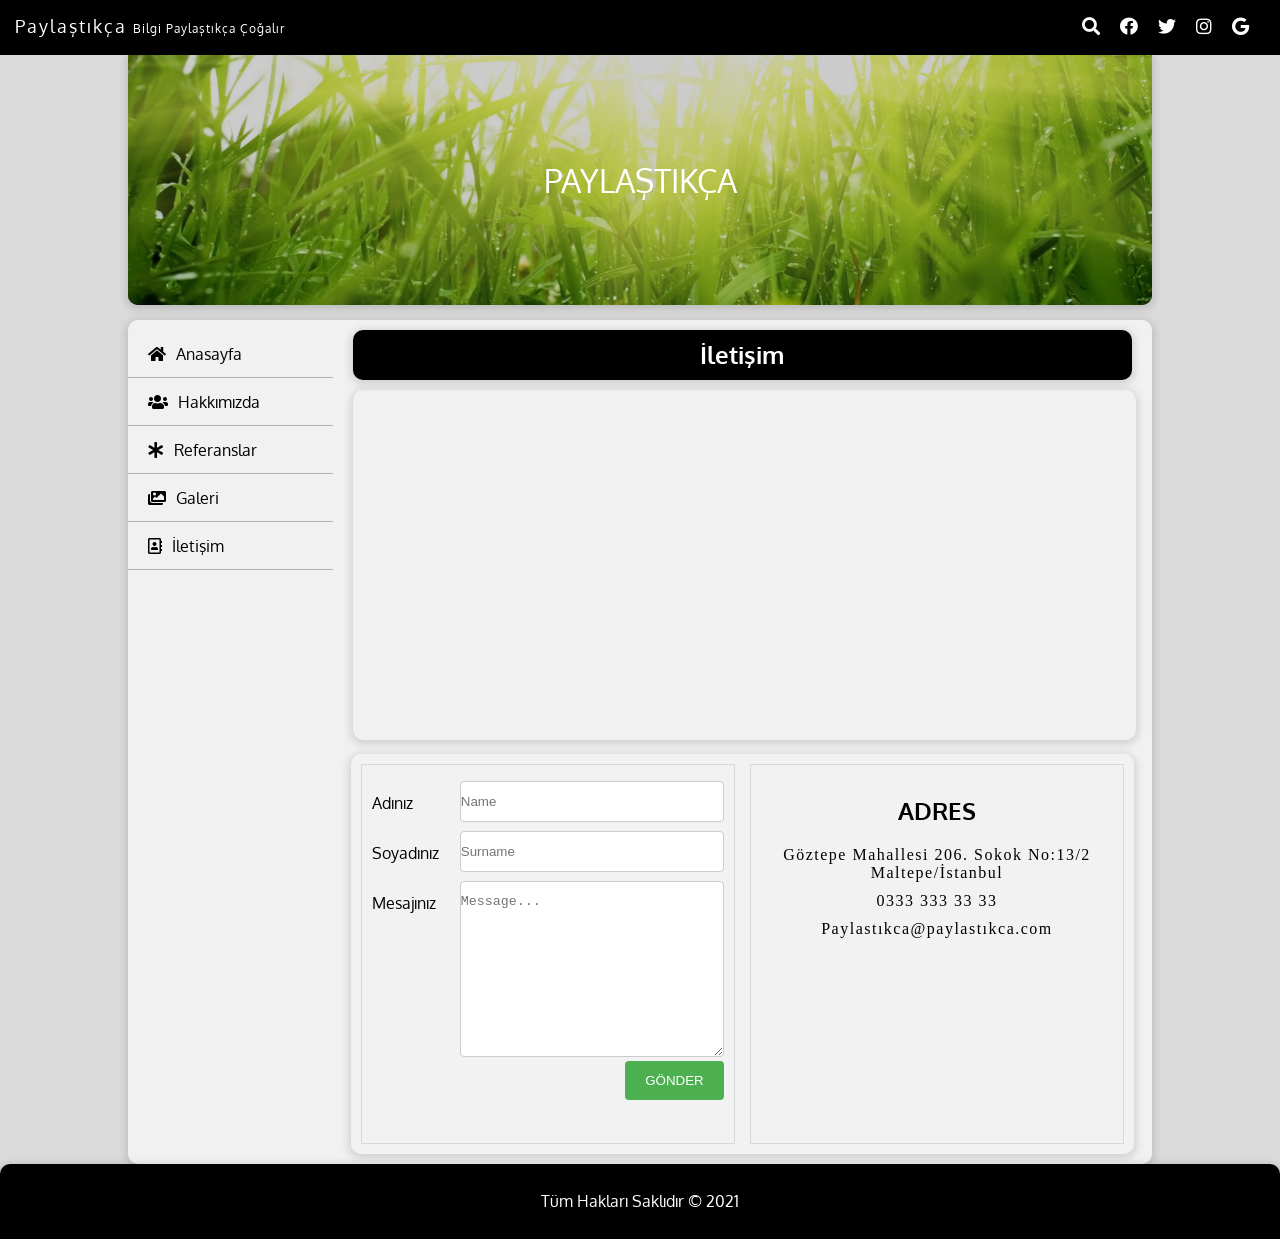
<file: iletisim.html>
<!DOCTYPE html>
<html lang="en">

<head>
    <meta charset="UTF-8">
    <meta http-equiv="X-UA-Compatible" content="IE=edge">
    <meta name="viewport" content="width=device-width, initial-scale=1.0">
    <title>İletişim</title>
    <link rel="stylesheet" href="style.css">

    <link rel="preconnect" href="https://fonts.googleapis.com">
    <link rel="preconnect" href="https://fonts.gstatic.com" crossorigin>
    <link href="https://fonts.googleapis.com/css2?family=Oxygen:wght@300&display=swap" rel="stylesheet">
    <link rel="stylesheet" href="https://use.fontawesome.com/releases/v5.0.13/css/all.css"
        integrity="sha384-DNOHZ68U8hZfKXOrtjWvjxusGo9WQnrNx2sqG0tfsghAvtVlRW3tvkXWZh58N9jp" crossorigin="anonymous">

</head>

<body>

    <div id="social">
        <font>Paylaştıkça <span> Bilgi Paylaştıkça Çoğalır</span> </font>

        <i class="fas fa-search"></i>
        <i class="fab fa-facebook"></i>
        <i class="fab fa-twitter"></i>
        <i class="fab fa-instagram"></i>
        <i class="fab fa-google"></i>

    </div>

    <div id="container">
        <header>
            <img id="header-resim" src="img/banner1.jpg" alt="">
            <div id="centered">Paylaştıkça</div>
        </header>

        <section>
            <nav>
                <ul>
                    <li><a href="index.html"><i class="fas fa-home"></i>Anasayfa</a></li>
                    <li><a href="hakkımızda.html"><i class="fas fa-users"></i>Hakkımızda</a></li>
                    <li><a href="referanslar.html"><i class="fas fa-asterisk"></i>Referanslar</a></li>
                    <li><a href="galeri.html"><i class="fas fa-images"></i>Galeri</a></li>
                    <li><a href="iletisim.html"><i class="far fa-address-book"></i>İletişim</a></li>
                </ul>
            </nav>
            <main>
                <h1>İletişim</h1>

                <iframe
                    src="https://www.google.com/maps/embed?pb=!1m18!1m12!1m3!1d770809.1643349242!2d28.4503653899169!3d41.00395763244601!2m3!1f0!2f0!3f0!3m2!1i1024!2i768!4f13.1!3m3!1m2!1s0x14caa7040068086b%3A0xe1ccfe98bc01b0d0!2zxLBzdGFuYnVs!5e0!3m2!1str!2str!4v1629466125211!5m2!1str!2str"
                    width="" height="" style="border:0;" allowfullscreen="" loading="lazy"></iframe>


                <section class="section1">

                    <div class="form">

                        <div class="row">

                            <div class="col25">
                                <label for="">Adınız</label>
                            </div>

                            <div class="col75">
                                <input type="text" placeholder="Name">
                            </div>

                        </div>

                        <div class="row">

                            <div class="col25">
                                <label for="">Soyadınız</label>
                            </div>

                            <div class="col75">
                                <input type="text" placeholder="Surname">
                            </div>

                        </div>

                        <div class="row">

                            <div class="col25">
                                <label for="">Mesajınız</label>
                            </div>

                            <div class="col75">
                                <textarea name="" id="" cols="30" rows="10" placeholder="Message..."></textarea>
                            </div>

                        </div>

                        <div class="row">

                           <input type="submit" value="GÖNDER">
                            </div>

                        </div>

                        <div class="adres">
                        
                            <h2>ADRES</h2>
                            <span class="span1" >
                                Göztepe Mahallesi 206. Sokok No:13/2 
                                Maltepe/İstanbul
                            </span>
    
                            <span class="span1" >
                                0333 333 33 33
                            </span>
    
                            <span class="span1" >
                                Paylastıkca@paylastıkca.com
                            </span>
    
                        </div> 

                    </div>

                   

                </section>



            </main>

        </section>

        <footer>Tüm Hakları Saklıdır &copy; 2021 </footer>

    </div>

</body>

</html>
</file>
<file: style.css>
*{
    box-sizing: border-box;
}

body{
    margin: 0;
    padding: 0;
    background: #dbdbdb;
    font-family: 'Oxygen', sans-serif;
}

#social{
    background: black;
    color: white;
    height: 55px;
    width: 100%;
    position: sticky;
    top: 0;
    z-index: 1;
    font-size: 18px;
    text-align: right;
    padding: 15px;
}

font{
    float: left;
    letter-spacing: 2px;
}

span{
    letter-spacing: 1px;
    font-size: 12px;
}

#social i{
    margin-right: 1rem;
}

#social i:hover{
    opacity: 0.8;
}

#container{
    width: 80%;
    margin: auto;
    height: auto;
}

header{
    width: 100%;
    height: 250px;
    box-shadow: 0 2px 8px 2px rgba(20, 23, 28, .15);
    border-bottom-left-radius: 10px;
    border-bottom-right-radius: 10px;
    position: relative;
    color: white;
    font-size: 2rem;
    background: black;
    text-transform: uppercase;
    margin-bottom: 5px;
}

#header-resim{
    width: 100%;
    height: 250px;
    border-bottom-left-radius: 10px;
    border-bottom-right-radius: 10px;
    opacity: 0.8;
    
}

#centered{
position: absolute;
top: 50%;
left: 50%;
transform: translate(-50%, -50%);
}
section{
    width: 100%;
    height: auto;
    background: #f1f1f1;
    border-radius: 10px;
    box-shadow: 0 2px 8px 2px rgba(20, 23, 28, .15);
    margin-top: 15px;
    overflow: auto;
}

nav{
    width: 20%;
    float: left;
    margin-top: 10px;
    height: auto;
}

nav ul{
    width: auto;
    height: 100%;
    margin: 0;
    padding: 0;
}

nav li{
    list-style-type: none;
}

nav li a{
    height: 3rem;
    line-height: 3rem;
    text-decoration: none;
    color: black;
    border-bottom: 1px solid #b4b4b4;
    padding-left: 1.25rem;
    display: block;
}

nav li a:hover{
    color: white;
    background: #adadad;
}

i{
    margin-right: 10px;
}

main{
    float: left;
    height: auto;
    width: 80%;
    padding: 10px;
}

.icerik{
    width: 48%;
    height: auto;
    display: inline-block;
    margin-right: 15px;
    border-radius: 10px;
    box-shadow: 0 2px 8px 2px rgba(20, 23, 28, .15);
    margin-bottom: 15px;
  
}
.rsm{
    width: 100%;
    border-top-left-radius: 10px;
    border-top-right-radius: 10px;
    transition: opacity 0.8s;
}

.rsm:hover{
    opacity: 0.6;
}

h5{
    margin: 10px;
    color: dimgray;
}

.iceriktext{
    margin: 10px;
    color: dimgray;
}

.btndevam{
    color: white;
    background: blue;
    text-align: center;
}

.btndevam:link{
    display: block;
    width: 160px;
    height: 45px;
    padding: 10px 20px;
    background:rgb(3, 141, 3);
    text-decoration: none;
    margin: 1rem;
    border-radius: 5px;
}

.btndevam:hover{
    opacity: 0.8;
}

footer{
    width: 100%;
    height: 75px;
    background: black;
    color: white;
    line-height: 75px;
    text-align: center;
    box-shadow: 0 2px 8px 2px rgba(20, 23, 28, .15);
    border-top-left-radius: 10px;
    border-top-right-radius: 10px;
}

h1{
    text-align: center;
    background: black;
    color: white;
    height: 50px;
    line-height: 50px;
    margin: 0 10px;
    border-radius: 10px;
    box-shadow: 0 2px 8px 2px rgba(20, 23, 28, .15);
}

#hakkimizdarsm{
    width: 350px;
    height: 300px;
    float:left;
    border-radius: 10px;
    margin: 25px;
    margin-bottom: 10px;
    transition: opacity 0.8s;
}

#hakkimizdarsm:hover{
    opacity: 0.6;
}

.hakyazi{
    margin-right: 1rem;
    font-size: 1rem;
    font-family: Cambria, Cochin, Georgia, Times, 'Times New Roman', serif;
    text-indent: 40px;
    color: #494949;
}

.referans{
    width: 31%;
    height: 300px;
    background: white;
    float: left;
    margin: 10px;
    border-radius: 5px;
    box-shadow: 0 2px 8px 2px rgba(20, 23, 28, .15);
}

.refresim{
    width: 100%;
    height: 180px;
    border-top-left-radius: 5px;
    border-top-right-radius: 5px;
    margin: 0;
    opacity: 0.6;
    transition: 0.8s;
}

.refresim:hover{
    opacity: 1;
}

.refbaslik{
    font-size: 20px;
    display: inline-block;
    margin-top: 0px;
    color: black;
    text-align: center;
    height: 45px;
    line-height: 45px;
    background: #f1f1f1;
    width: 100%;
    margin-top: -5px;
}

.refdetay{
    text-align: center;
}

.galres{
    width: 22%;
    height: 200px;
    border-radius: 5px;
    opacity: 0.8;
    transition: all 0.6s;
    box-shadow: 0 2px 8px 2px rgba(20, 23, 28, .15);
    margin: 10px;
    object-fit: cover;
}

.galres:hover{
    opacity: 1;
    border: 5px solid white;
    cursor: pointer;
}

.link:link{
    text-decoration: none;
}

iframe{
    width: 98%;
    height: 350px;
    border-radius: 10px;
    margin-top: 10px;
    box-shadow: 0 2px 8px 2px rgba(20, 23, 28, .15);
    margin-left: 10px;

}

.section1{
    width: 98%;
    height: auto;
    margin: auto;
    margin-top: 10px;
    background: #f2f2f2;
    padding: 10px;
}

.form{
    width: 49%;
    float: left;
    height: 380px;
    border: 1px solid #d8d8d8;
    padding: 10px;
    margin-right: 10px;
}

.col25{
    width: 25%;
    float: left;
    margin-top: 6px;
}

.col75{
    width: 75%;
    float: left;
    margin-top: 6px;
}

label{
    padding: 12px;
    padding-left: 0px;
    display: inline-block;
}

input[type=text], textarea{
    width: 100%;
    padding: 12px 12px 12px 0;
    border: 1px solid #ccc;
    border-radius: 4px;
}

.row:after{
    content:"";
    clear:both;
    display:block;
}

input[type=submit]{
    background: #4caf50;
    color: white;
    padding: 12px 20px;
    border: none;
    border-radius: 4px;
    float: right;
}

.adres{
    width: 49%;
    float: right;
    height: 380px;
    border: 1px solid #d8d8d8;
    padding: 10px;
}

h2{
    text-align: center;
}

.span1{
    display: block;
    font-family: calibri;
    letter-spacing: 1.5px;
    text-align: center;
    margin: 10px;
    font-size: 1rem;

}
</file>
